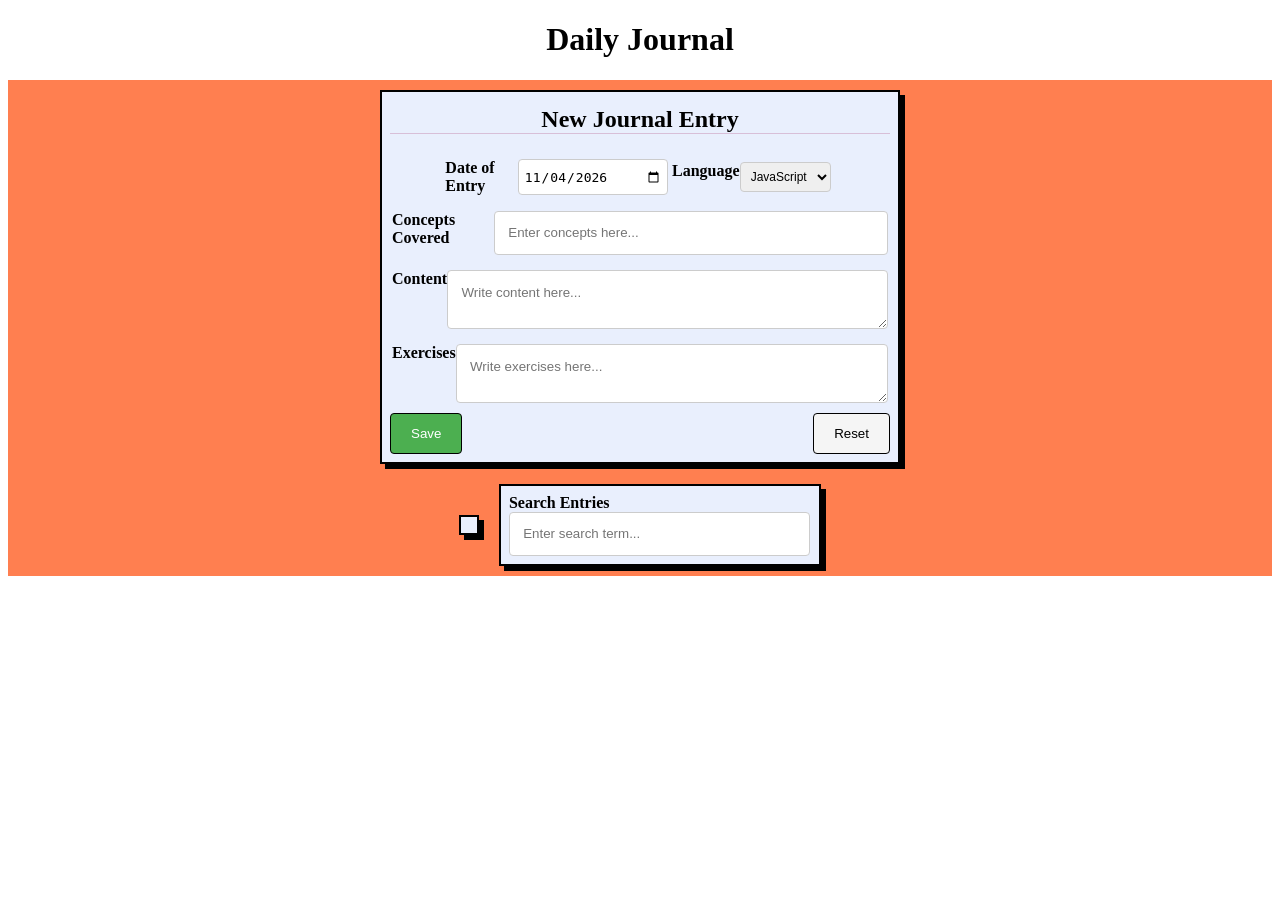
<file: src/index.html>
<!DOCTYPE html>
<html lang="en">
<head>
    <meta charset="UTF-8">
    <meta name="viewport" content="width=device-width, initial-scale=1.0">
    <meta http-equiv="X-UA-Compatible" content="ie=edge">
    <title>Document</title>
    <link rel="stylesheet" href="/src/styles/journal.css">
</head>
<body>

    <!-- TODO: Required Fields
        Use Asterisk to imply required fields 
        associating indicators with labels -->
 
    <header>
        <h1>Daily Journal</h1>
    </header>
    <div class="wrapper">
        <div class="div__form">
        </div>
        <div class="row-flex">
            <article id="moodfilters__container">
            </article>
            <article id="search__container">
                <div>
                    <label for="search">Search Entries</label>
                    <input type="text" name="search" id="search" placeholder="Enter search term...">
                </div>
            </article>
        </div>
        <div class="entries__container">
        </div>
    </div>
    <script type="module" src="scripts/journal.js"></script>
</body>
</html>
</file>
<file: src/styles/journal.css>
h1 {
    text-align: center;
}

h2 {
    text-align: center;
    border-bottom: 1px solid thistle;
    margin-top: .25em;
}

.wrapper {
    background-color: coral;
}

.entries__container {
    display: flex;
    justify-content: center;
    align-items: flex-start;
    flex-direction: row;
    flex-wrap: wrap;
}

article {
    display: flex;
    flex-direction: column;
    background-color: #E9EFFD;
    box-shadow: 5px 5px;
    margin: 10px;
    border: 2px solid black;
    padding: .5em;
    max-width: 350px;
}

#article__form {
    max-width: 500px;
    width: 100%
}

.div__form {
    display: flex;
    justify-content: center;
    width: 100%;
    margin: auto;
}

::placeholder {
    font-family: Arial, Helvetica, sans-serif;
}

/*      FILTERS         */

#moodfilters {
    display: flex;
    justify-content: center;
    flex-direction: row;
}


/*      FORMS        */

input[type=text], [type=select], [type=date], textarea, select {
    border: 1px solid #ccc;
    border-radius: 4px;
}

input[type=date] {
    padding: .4em;
    font-size: 1em;
}

input[type=select], select {
    padding: .5em;
    font-size: .75em;
}


input[type=text], textarea {
    padding: 1em;
    width: 90%;
}

.row-flex {
    display: flex;
    flex-direction: row;
    align-items: center;
    justify-content: center;
}

input[type=select], [type=date], select {
    width: 80%;
}

fieldset {
    display: flex;
    border: none;
    justify-content: center;
    padding-inline-start: 0;
    padding-inline-end: 0;
}

.entry {
    height: 100px;
    resize: vertical;
}

label {
    font-weight: bold;
}

/*      BUTTONS      */
.buttons {
    display: flex;
    flex-direction: row;
    justify-content: space-between;
}

.save-button {
    background-color: #4CAF50;
    color: white;
  }

.save-button:hover {
    background-color: #45a049;
  }

.reset-button {
    background-color: whitesmoke;
}

.reset-button:hover {
    background-color: lightgray;
  }

button {
    padding: 12px 20px;
    border: 1px solid black;
    border-radius: 4px;
    cursor: pointer;
  }
</file>
